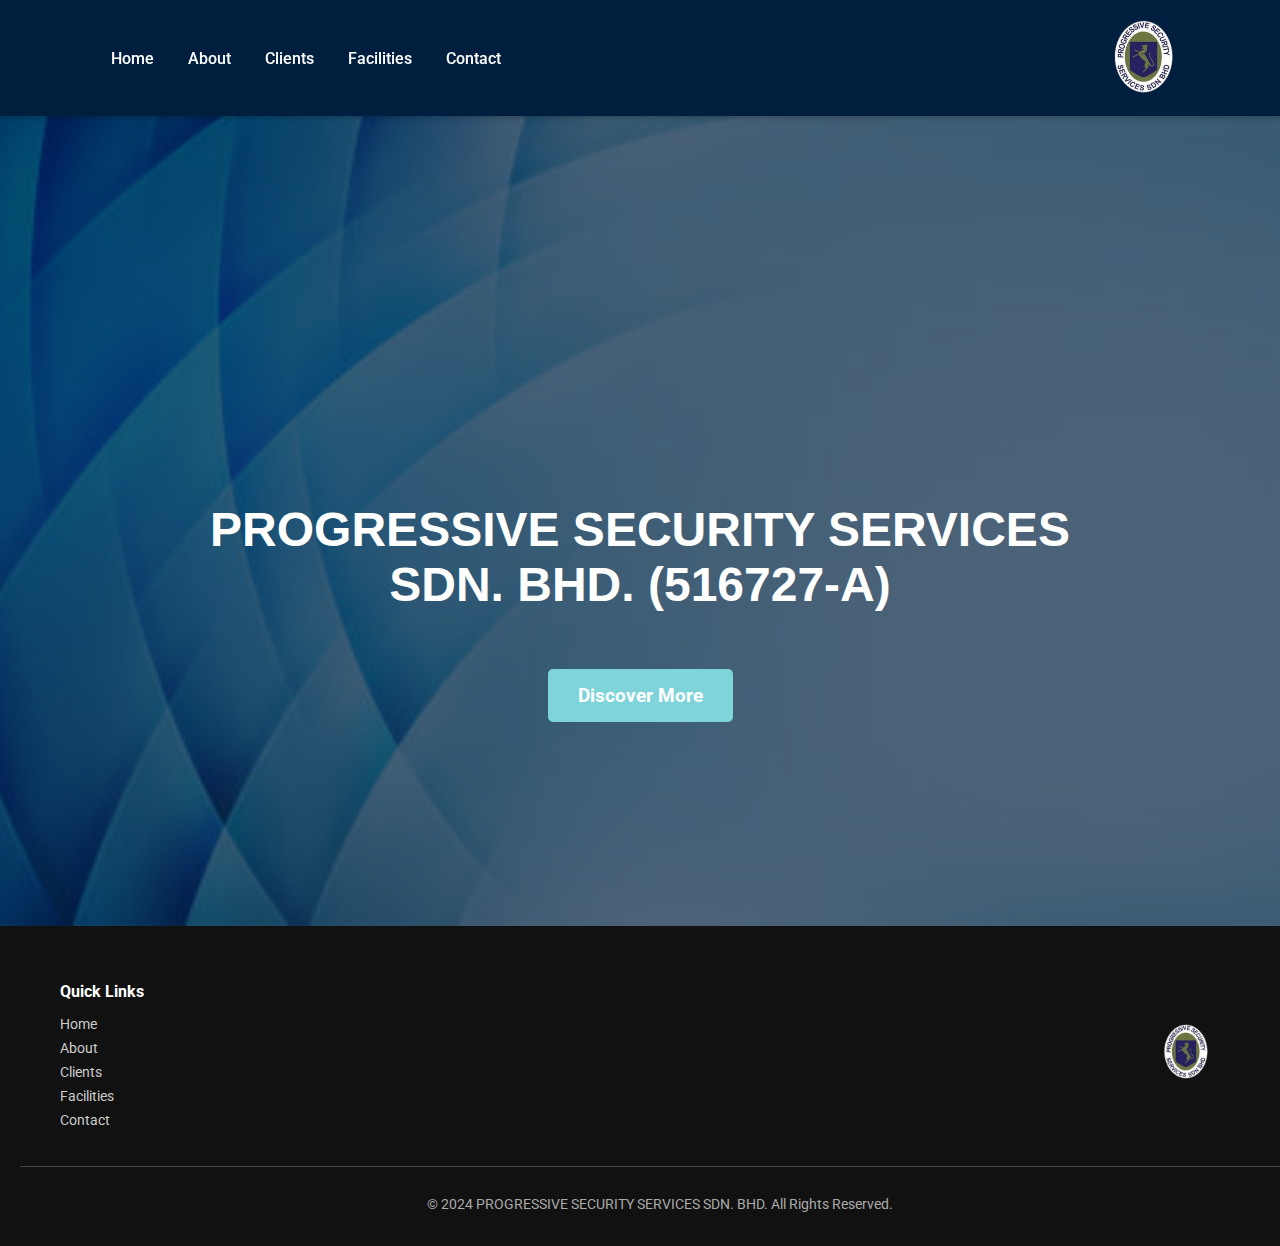
<file: index.html>
<!DOCTYPE html>
<html lang="en">
<head>
    <meta charset="UTF-8">
    <meta name="viewport" content="width=device-width, initial-scale=1.0">
    <title>Progressive Security Services Sdn. Bhd.</title>
    <link rel="stylesheet" href="progress.css">
    <link href="https://fonts.googleapis.com/css2?family=Montserrat:wght@400;700&family=Roboto:wght@400;500&display=swap" rel="stylesheet">
</head>
<body>

    <!-- Navigation Bar -->
    <nav class="navbar">
        <div class="nav-container">
            <div class="nav-links">
                <a href="index.html">Home</a>
                <a href="about.html">About</a>
                <a href="clients.html">Clients</a>
                <a href="facilities.html">Facilities</a>
                <a href="contact.html">Contact</a>
            </div>
            <div class="nav-logo">
                <img src="images/logo.png" alt="Progressive Security Logo">
            </div>
        </div>
    </nav>

    <section id="home" class="hero-section">
    <video autoplay muted loop playsinline class="bg-video">
    Your browser does not support the video tag.
    </video>

    <div class="overlay"></div>

    <div class="hero-content">
        <h1 class="slide-in-text">PROGRESSIVE SECURITY SERVICES SDN. BHD. (516727-A)</h1>
        <a href="about.html" class="cta-button">Discover More</a>
    </div>
</section>

    <!-- Footer -->
    <footer class="footer">
        <div class="footer-container">
            <div class="footer-left">
                <h3>Quick Links</h3>
                <a href="index.html">Home</a>
                <a href="about.html">About</a>
                <a href="clients.html">Clients</a>
                <a href="facilities.html">Facilities</a>
                <a href="contact.html">Contact</a>
            </div>
            <div class="footer-right"><img src="images/logo.png" alt="Footer Logo"></div>
        </div>
        <div class="footer-bottom"><p>© 2024 PROGRESSIVE SECURITY SERVICES SDN. BHD. All Rights Reserved.</p></div>
    </footer>

    <script src="script.js"></script>
</body>
</html>
</file>
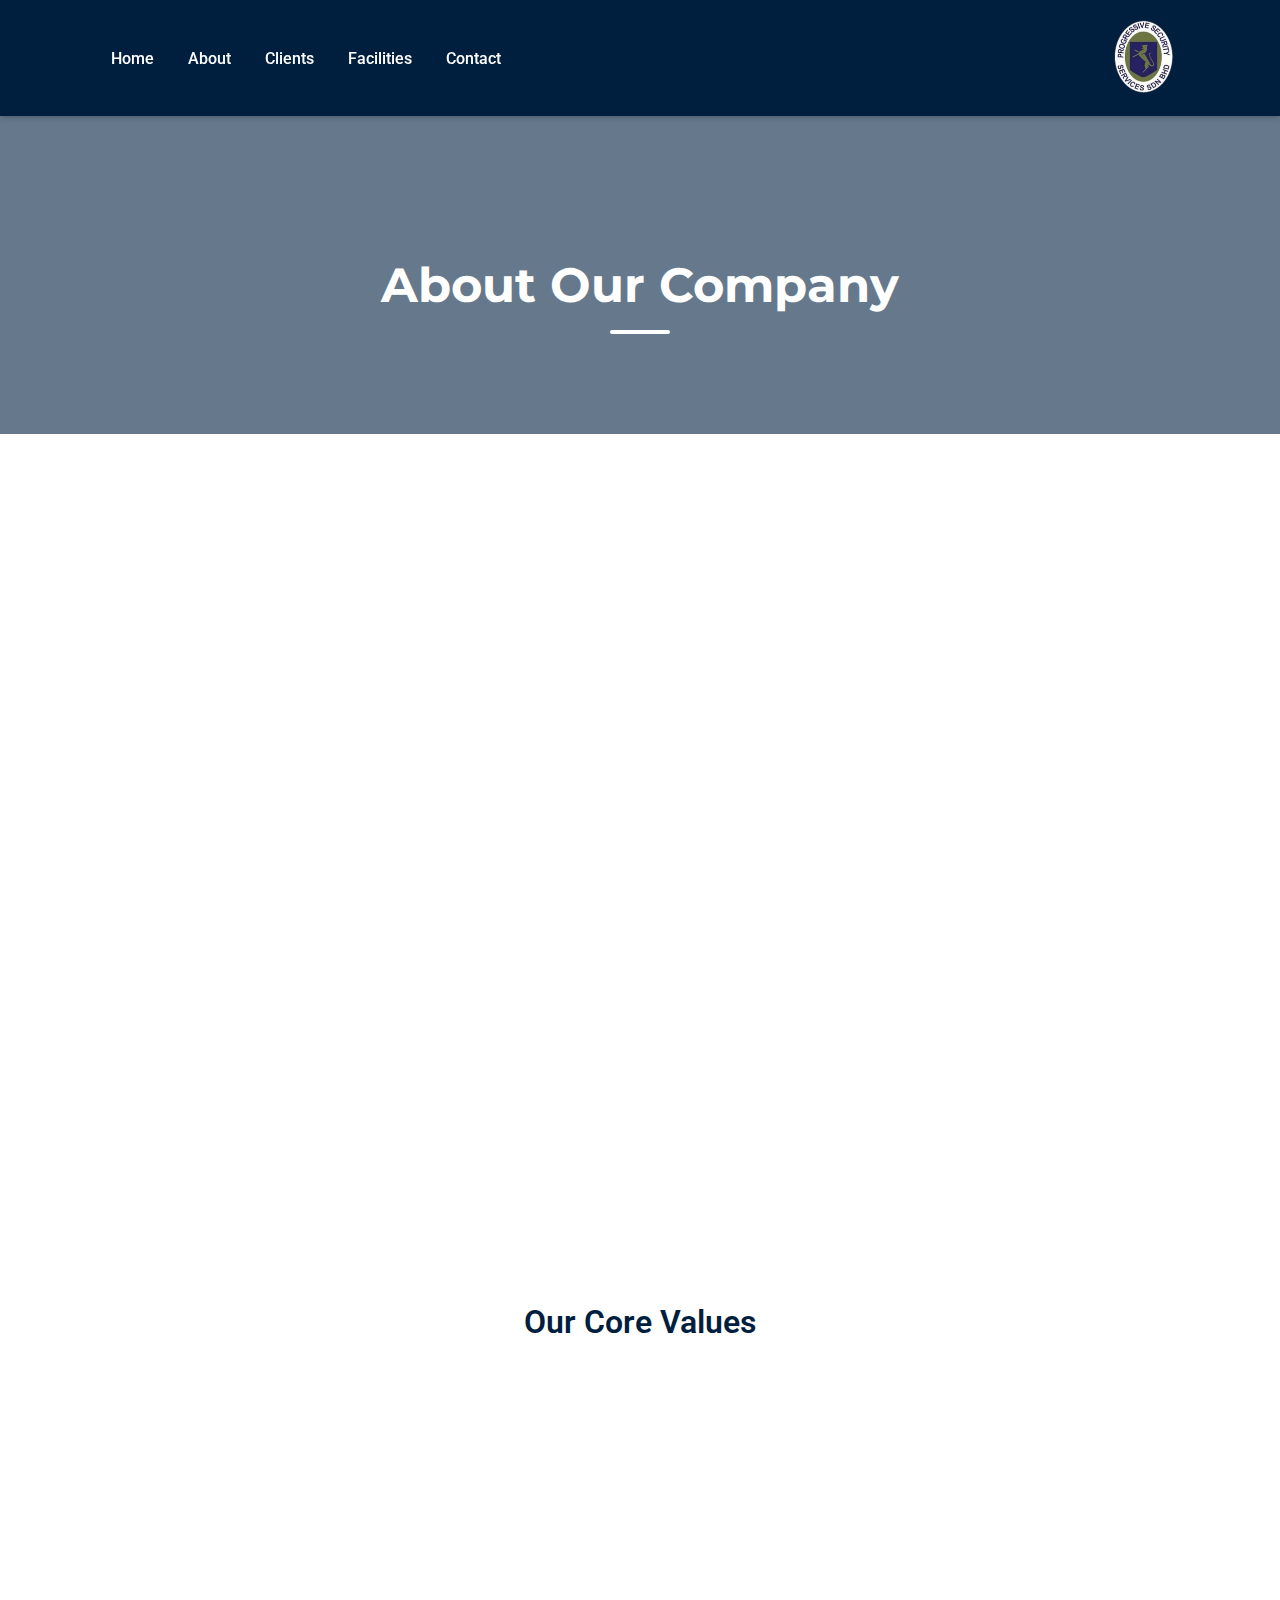
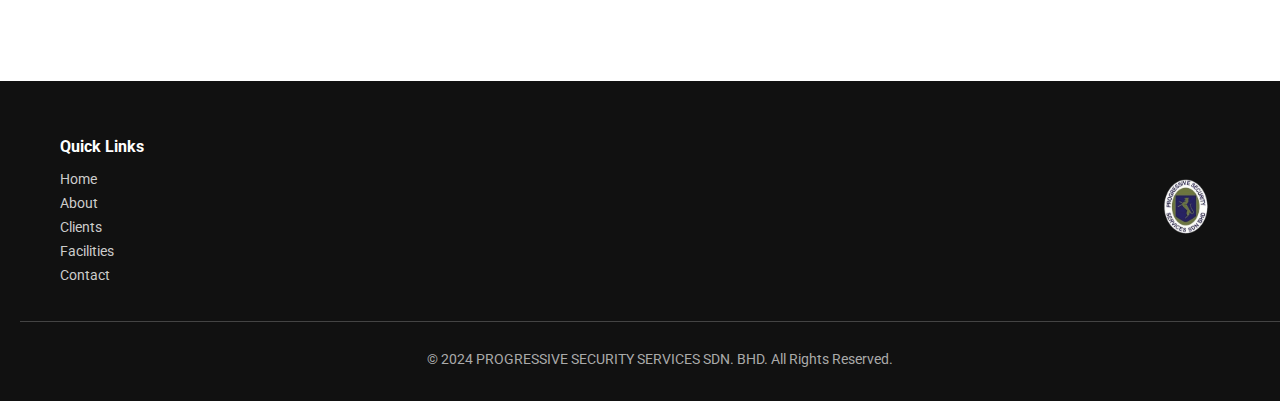
<file: about.html>
<!DOCTYPE html>
<html lang="en">
<head>
    <meta charset="UTF-8">
    <meta name="viewport" content="width=device-width, initial-scale=1.0">
    <title>About Us | Progressive Security</title>
     <link rel="stylesheet" href="progress.css">
    <link href="https://fonts.googleapis.com/css2?family=Montserrat:wght@400;700&family=Roboto:wght@400;500&display=swap" rel="stylesheet">
</head>
<body>

    <!-- Navigation Bar -->
    <nav class="navbar">
        <div class="nav-container">
            <div class="nav-links">
                <a href="index.html">Home</a>
                <a href="about.html">About</a>
                <a href="clients.html">Clients</a>
                <a href="facilities.html">Facilities</a>
                <a href="contact.html">Contact</a>
            </div>
            <div class="nav-logo">
                <img src="images/logo.png" alt="Progressive Security Logo">
            </div>
        </div>
    </nav>

<!-- ======================= About Section ======================= -->
<section id="about">

  <!-- This is the banner with the background image. -->
  <div id="about-header" class="page-header-bg">
    <div class="container">
      <!-- This is the ONLY title for the section -->
      <h2 class="page-title">About Our Company</h2>
    </div>
  </div>

  <div class="about-section container">

    <div class="about-main fade-in">
      <div class="about-logo">
        <img src="images/logo.png" alt="Company Logo">
      </div>
      <div class="about-text">
        <h2>Company Overview</h2>
        <p><strong>PROGRESSIVE SECURITY SERVICES SDN. BHD. (516727-A)</strong> is a private company specializing in security management and services for institutions and individuals. Incorporated in 1983, the company has grown to project a globalised image and professionalism, with a name change approved by the Home Ministry in May 2002.</p>
      </div>
    </div>

    <div class="about-commitment fade-in delay">
      <h2>Our Commitment</h2>
      <p>Our Management Staffs are fully trained in security in addition to their experience and expertise, which are essential to enhance the support mechanism in this service-oriented organization.</p>
      <p>Today, Progressive Security has become one of Malaysia’s leading security firms offering uncompromising security solutions to the ever-growing commercial establishment as well as government agencies. This Profile is designed primarily to illustrate our objectives in providing satisfactory security and investigative services to our clients, and reflects the high standard of professionalism and reliability which constitutes our motto for the benefit of our client.</p>
    </div>

    <h2 class="section-title">Our Core Values</h2>
    <div class="core-values">
      <div class="value-card fade-in">
        <h3>Our Mission</h3>
        <p>To provide the highest quality security services, ensuring peace of mind for our clients through professionalism, vigilance, and integrity.</p>
      </div>
      <div class="value-card fade-in delay">
        <h3>Our Objective</h3>
        <p>To be the leading security provider by investing in advanced technology, continuous training, and building long-term, trusted partnerships.</p>
      </div>
      <div class="value-card fade-in delay2">
        <h3>Corporate Services</h3>
        <p>We offer a comprehensive suite of security solutions including Manned Guarding, Mobile Patrols, CCTV Monitoring, and customized risk assessment.</p>
      </div>
    </div>

  </div>
</section>

    <!-- Footer -->
    <footer class="footer">
        <div class="footer-container">
            <div class="footer-left">
                <h3>Quick Links</h3>
                <a href="index.html">Home</a>
                <a href="about.html">About</a>
                <a href="clients.html">Clients</a>
                <a href="facilities.html">Facilities</a>
                <a href="contact.html">Contact</a>
            </div>
            <div class="footer-right"><img src="images/logo.png" alt="Footer Logo"></div>
        </div>
        <div class="footer-bottom"><p>© 2024 PROGRESSIVE SECURITY SERVICES SDN. BHD. All Rights Reserved.</p></div>
    </footer>

    <script src="script.js"></script>

    <script>
  const faders = document.querySelectorAll('.fade-in');

  const appearOptions = {
    threshold: 0.2,
    rootMargin: "0px 0px -50px 0px"
  };

  const appearOnScroll = new IntersectionObserver(function(entries, appearOnScroll) {
    entries.forEach(entry => {
      if (!entry.isIntersecting) return;
      entry.target.style.animationPlayState = 'running';
      appearOnScroll.unobserve(entry.target);
    });
  }, appearOptions);

  faders.forEach(fader => {
    fader.style.animationPlayState = 'paused';
    appearOnScroll.observe(fader);
  });
</script>

</body>
</html>
</file>
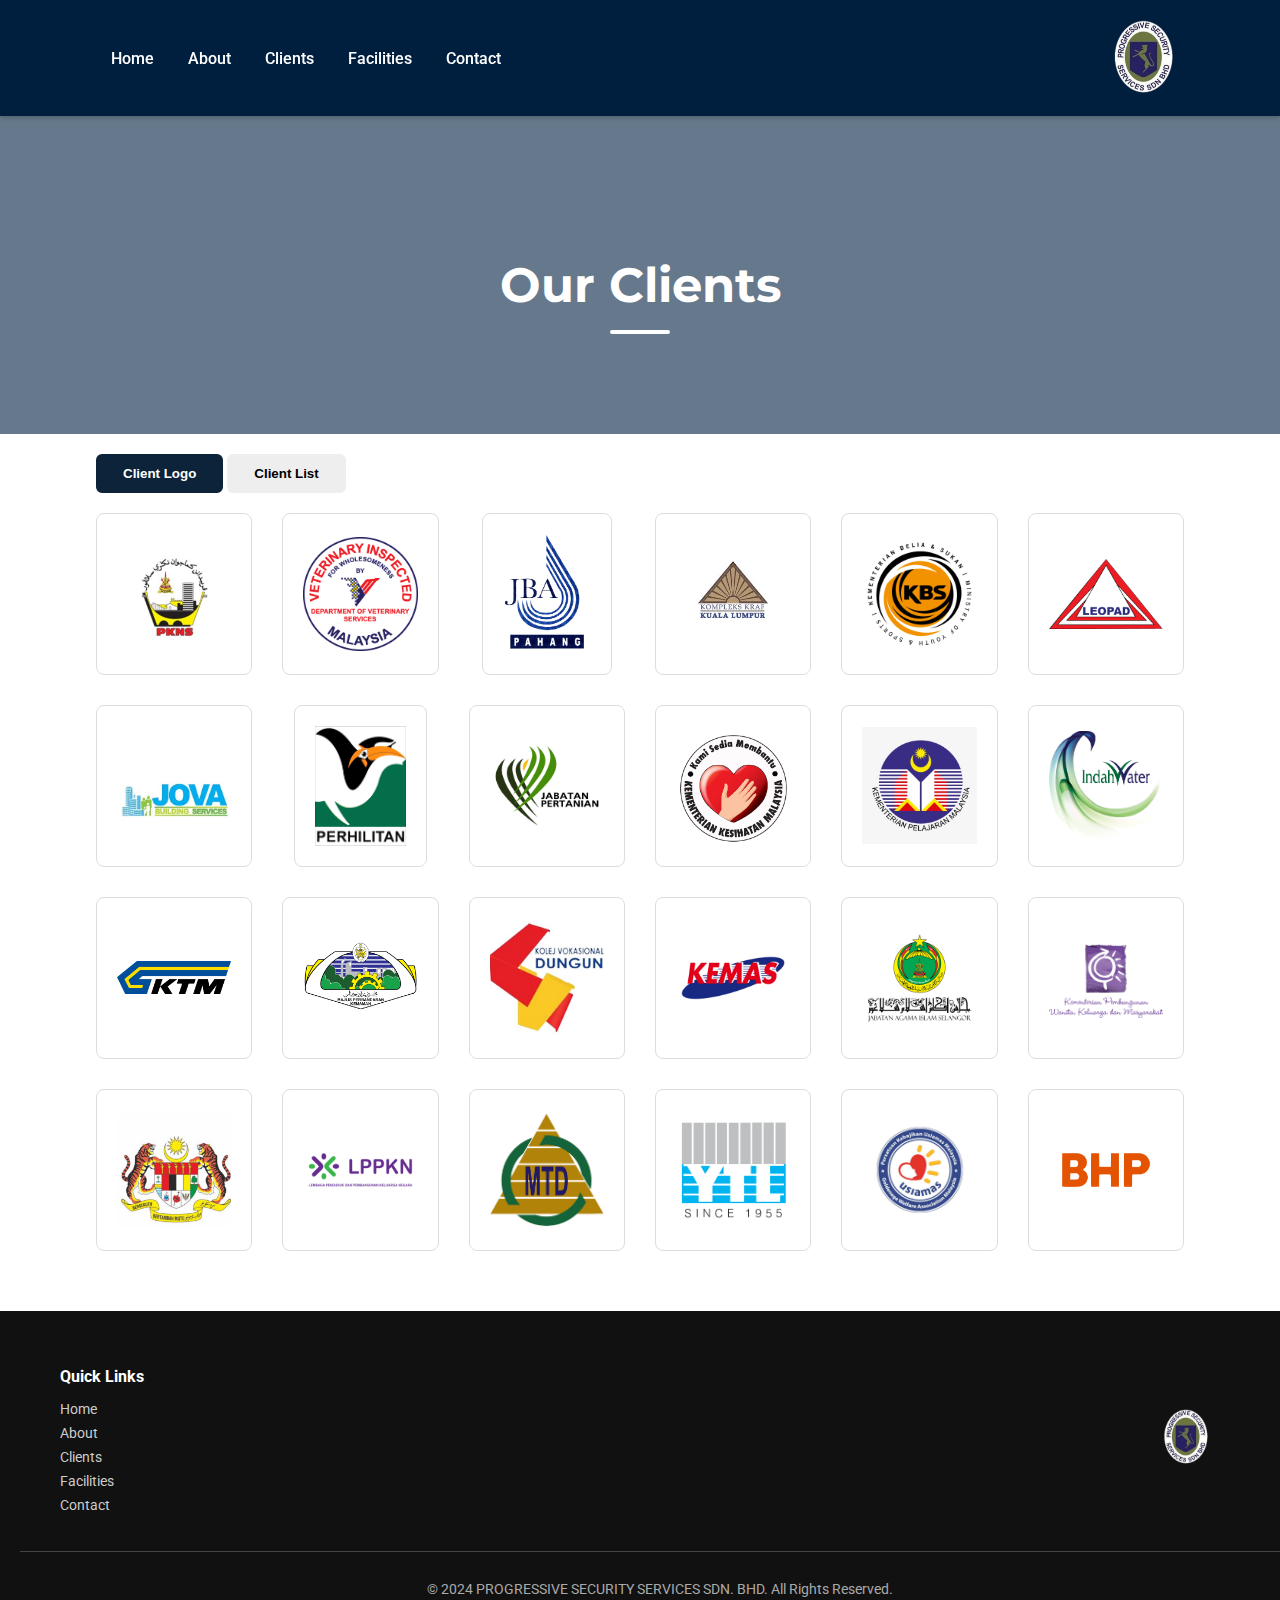
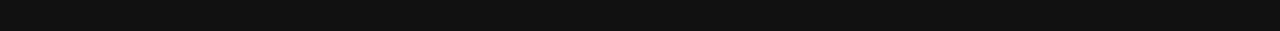
<file: clients.html>
<!DOCTYPE html>
<html lang="en">
<head>
  <meta charset="UTF-8">
  <meta name="viewport" content="width=device-width, initial-scale=1.0">
  <title>Our Clients | Progressive Security</title>
  <link rel="stylesheet" href="progress.css">
  <link href="https://fonts.googleapis.com/css2?family=Montserrat:wght@400;700&family=Roboto:wght@400;500&display=swap" rel="stylesheet">
</head>
<body>

  <!-- Navigation Bar -->
  <nav class="navbar">
    <div class="nav-container">
      <div class="nav-links">
        <a href="index.html">Home</a>
        <a href="about.html">About</a>
        <a href="clients.html">Clients</a>
        <a href="facilities.html">Facilities</a>
        <a href="contact.html">Contact</a>
      </div>
      <div class="nav-logo">
        <img src="images/logo.png" alt="Progressive Security Logo">
      </div>
    </div>
  </nav>

  <!-- Page Header -->
  <header id="client-header" class="page-header-bg">
    <div class="container">
      <h2 class="page-title">Our Clients</h2>
    </div>
  </header>

  <!-- Main Content -->
  <main id="client" class="container">

    <!-- Tab Buttons -->
    <div class="tab-buttons">
      <button class="tab-btn active" onclick="openTab(event, 'logos')">Client Logo</button>
      <button class="tab-btn" onclick="openTab(event, 'list')">Client List</button>
    </div>

    <!-- Tab Content: Logos -->
    <div id="logos" class="tab-content" style="display: block;">
    <div class="logo-grid">
    <div class="logo-box"><img src="images/pkns.jpg" alt="PKNS"></div>
    <div class="logo-box"><img src="images/vet.png" alt="Veterinary"></div>
    <div class="logo-box"><img src="images/jba.png" alt="JBA"></div>
    <div class="logo-box"><img src="images/kraf.jpeg" alt="Kraf"></div>
    <div class="logo-box"><img src="images/kbs.png" alt="KBS"></div>
    <div class="logo-box"><img src="images/leo.png" alt="LEOPAD"></div>
    <div class="logo-box"><img src="images/jova.png" alt="JOVA"></div>
    <div class="logo-box"><img src="images/perhilitan.jpg" alt="Perhilitan"></div>
    <div class="logo-box"><img src="images/pertanian.png" alt="Pertanian"></div>
    <div class="logo-box"><img src="images/kkm.png" alt="KKM"></div>
    <div class="logo-box"><img src="images/kpm.png" alt="KPM"></div>
    <div class="logo-box"><img src="images/water.png" alt="Indah Wanita"></div>
    <div class="logo-box"><img src="images/ktm.png" alt="KTM"></div>
    <div class="logo-box"><img src="images/kemaman.png" alt="Kemaman"></div>
    <div class="logo-box"><img src="images/kv.jpg" alt="KV"></div>
    <div class="logo-box"><img src="images/kemas.png" alt="Kemas"></div>
    <div class="logo-box"><img src="images/jais.png" alt="JAIS"></div>
    <div class="logo-box"><img src="images/wanita.png" alt="Wanita"></div>
    <div class="logo-box"><img src="images/kdn.jpeg" alt="KDN"></div>
    <div class="logo-box"><img src="images/lppkn.png" alt="LPPKN"></div>
    <div class="logo-box"><img src="images/mtd.png" alt="MTD"></div>
    <div class="logo-box"><img src="images/ytl.png" alt="YTL"></div>
    <div class="logo-box"><img src="images/USIAMAS.jpg" alt="USIAMAS"></div>
    <div class="logo-box"><img src="images/bhp.png" alt="BHP"></div>
  </div>
  </div>

    <!-- Tab Content: Client List -->
    <div id="list" class="tab-content" style="display: none;">
      <div class="client-list">

        <!-- Sample Section Format -->
        <h3>KUALA LUMPUR</h3>
        <ul>
          <li>KERETAPI TANAH MELAYU</li>
          <li>JAB. BELIA DAN SUKAN WIL. PERS. KUALA LUMPUR</li>
          <li>KEMENTERIAN KESIHATAN MALAYSIA (HOSPITAL AMPANG)</li>
          <li>ANGKATAN KOPERASI KEBANGSAAN MALAYSIA BERHAD</li>
          <li>MAJLIS AGAMA ISLAM WILAYAH PERSEKUTUAN ( MAIWP )</li>
          <li>WISMA KRAFTANGAN JLN TUN PERAK</li>
          <li>KOMPLES KRAF KUALA LUMPUR</li>
          <li>JKR WILAYAH PERSEKUTUAN K. LUMPUR</li>  
          <li>PERBADANAN KEMAJUAN FILEM MALAYSIA</li>
          <li>JAB. PERTANIAN JLN GALLEAGHER K.L</li>
        </ul>

        <h3>SELANGOR</h3>
                <ul>
                    <li>KOMPLEKS PENYAYANG BAKTI SG. BULUH</li>
                    <li>BAHAGIAN TEKNOLOGI PENDIDIKAN NEGERI SELANGOR</li>
                    <li>JABATAN AGAMA ISLAM SELANGOR</li>
                    <li>JABATAN BELIA DAN SUKAN NEGERI</li>
                    <li>JAB. PERLINDUNGAN HIDUPAN LIAR DAN TAMAN NEGARA</li>
                    <li>INSTITUT PENILAIAN NEGARA (INSPEN)</li>
                    <li>JAB. PEMBANGUNAN WANITA NEGERI SELANGOR</li>
                    <li>JABATAN PERKHIDMATAN VETERINAR, SELANGOR</li>
                    <li>JAB. PEN. POLITEKNIK SULTAN SALAHUDDIN ABDUL AZIZ SHAH</li>
                </ul>
                 <h3>MELAKA</h3>
                <ul>
                    <li>MAHKAMAH PERSEKUTUAN MALAYSIA NEGERI MELAKA</li>
                    <li>KEM. PELAJARAN MALAYSIA - JAB. PEN. MELAKA</li>
                </ul>
                <h3>PAHANG</h3>
                <ul>
                    <li>KEM. PELAJARAN MALAYSIA - JAB. PEN. NEGERI PAHANG</li>
                    <li>GIATMARA CAMERON HIGHLAND, PAHANG</li>
                    <li>GIATMARA JERANTUT, PAHANG</li>
                </ul>
                <h3>TERENGGANU </h3>
                <ul>
                    <li>JABATAN LAUT SEMENANJUNG</li>
                    <li>JABATAN KASTAM DIRAJA MALAYSIA</li>
                    <li>KOLEJ VAKOSIONAL DUNGUN,TERENGGANU</li>
                    <li>JABATAN HAL EHWAL AGAMA TERENGGANU</li>
                    <li>SYARIKAT AIR TERENGGANU</li>
                    <li>MAJLIS BANDARAYA KUALA TERENGGANU</li>
                    <li>LEMBAGA PERMASARAN PERTANIAN PERSEKUTUAN (FAMA)</li>
                </ul>
                 <h3>PERAK</h3>
                <ul>
                    <li>KEM. PELAJARAN MALAYSIA - JAB. PEN. NEGERI PERAK (ZON LARUT MATANG SELAMA 10)</li>
                    <li>PUSAT KEPIMPINAN PELAJAR MARA LENGGONG, PERAK</li>
                </ul>
                <h3>PULAU PINANG</h3>
                    <li>KEM. PELAJARAN MALAYSIA - JAB. PEN. NEGERI PULAU PINANG (ZON SEBERANG PERAI UTARA 10 )</li>
                    <li>SEKOLAH MENENGAH KEBANGSAAN PENDIDIKAN KHAS (SMPK ) SEBERANG PERAI UTARA</li>
                </ul>
                <h3>KEDAH</h3>
                <ul>
                    <li>KEM. PELAJARAN MALAYSIA (JAB. PEL. KEDAH - BALING/SIK E)</li>
                    <li>KEM. PELAJARAN MALAYSIA (JAB. PEL. KEDAH - KOTA K.MUDA/YAN A)</li>
                    <li>KEM. PELAJARAN MALAYSIA (JAB. PEL. KEDAH – ZON MUDA YAN 3)</li>
                </ul>
                <h3>SABAH & SARAWAK</h3>
                <ul>
                    <li>KEM. PELAJARAN MALAYSIA - JAB.PEN. NEGERI SABAH</li>
                    <li>KEM. PELAJARAN MALAYSIA - JAB. PEN. NEGERI SARAWAK (ZON A)</li>
                    <li>KEM. PELAJARAN MALAYSIA - JAB. PEN. NEGERI SARAWAK (ZON SIBU 9)</li>
                    <li>KEM. PELAJARAN MALAYSIA - JAB. PEN. NEGERI SARAWAK (ZON MIRI A)</li>
                </ul>
      </div>
    </div>
  </main>

  <!-- Footer -->
    <footer class="footer">
        <div class="footer-container">
            <div class="footer-left">
                <h3>Quick Links</h3>
                <a href="index.html">Home</a>
                <a href="about.html">About</a>
                <a href="clients.html">Clients</a>
                <a href="facilities.html">Facilities</a>
                <a href="contact.html">Contact</a>
            </div>
            <div class="footer-right"><img src="images/logo.png" alt="Footer Logo"></div>
        </div>
        <div class="footer-bottom"><p>© 2024 PROGRESSIVE SECURITY SERVICES SDN. BHD. All Rights Reserved.</p></div>
    </footer>

  <!-- Scripts -->
  <script src="script.js"></script>
  <script>
    function openTab(evt, tabId) {
      const tabs = document.querySelectorAll(".tab-content");
      tabs.forEach(tab => tab.style.display = "none");

      const tabButtons = document.querySelectorAll(".tab-btn");
      tabButtons.forEach(btn => btn.classList.remove("active"));

      document.getElementById(tabId).style.display = "block";
      evt.currentTarget.classList.add("active");
    }
  </script>
</body>

</html>
</file>
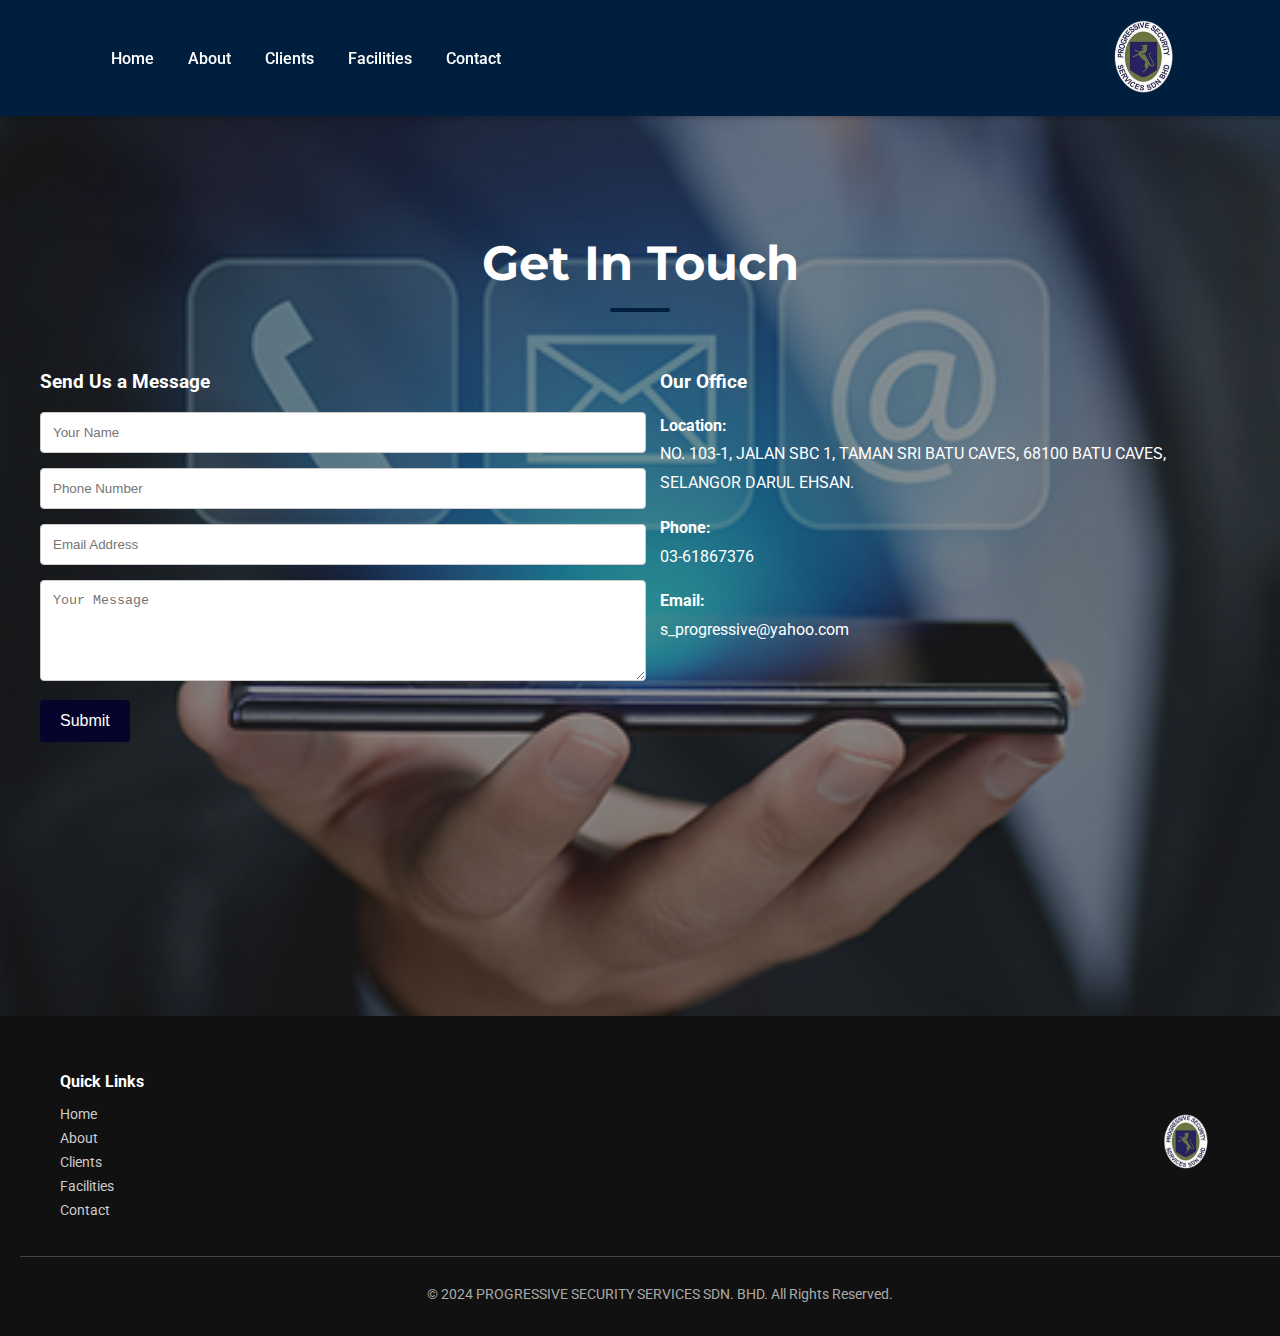
<file: contact.html>
<!DOCTYPE html>
<html lang="en">
<head>
    <meta charset="UTF-8">
    <meta name="viewport" content="width=device-width, initial-scale=1.0">
    <title>Contact Us | Progressive Security</title>
     <link rel="stylesheet" href="progress.css">
    <link href="https://fonts.googleapis.com/css2?family=Montserrat:wght@400;700&family=Roboto:wght@400;500&display=swap" rel="stylesheet">
</head>
<body>

    <!-- Navigation Bar -->
    <nav class="navbar">
        <div class="nav-container">
            <div class="nav-links">
                <a href="index.html">Home</a>
                <a href="about.html">About</a>
                <a href="clients.html">Clients</a>
                <a href="facilities.html">Facilities</a>
                <a href="contact.html">Contact</a>
            </div>
            <div class="nav-logo">
                <img src="images/logo.png" alt="Progressive Security Logo">
            </div>
        </div>
    </nav>

    <!-- Main Content -->
<section id="contact" class="contact-section">
  <div class="contact-overlay">
    <div class="contact container">
      <h1 class="page-title">Get In Touch</h1> 
      <div class="contact-grid">
        <div class="contact-form">
          <h3>Send Us a Message</h3>
          <form action="#">
            <input type="text" name="name" placeholder="Your Name" required>
            <input type="text" name="phone" placeholder="Phone Number" required>
            <input type="email" name="email" placeholder="Email Address" required>
            <textarea name="message" placeholder="Your Message" rows="5" required></textarea>
            <button type="submit" class="btn-submit">Submit</button>
          </form>
        </div>
        <div class="contact-details">
          <h3>Our Office</h3>
          <p><strong>Location:</strong><br>NO. 103-1, JALAN SBC 1, TAMAN SRI BATU CAVES, 68100 BATU CAVES, SELANGOR DARUL EHSAN.</p>
          <p><strong>Phone:</strong><br>03-61867376</p>
          <p><strong>Email:</strong><br>s_progressive@yahoo.com</p>
          <div class="map">
            <iframe src="https://www.google.com/maps/embed?pb=!1m18!1m12!1m3!1d3983.473138815591!2d101.6811823!3d3.2323059!2m3!1f0!2f0!3f0!3m2!1i1024!2i768!4f13.1!3m3!1m2!1s0x31cc47820a9f3333%3A0x735f5f7e341584d4!2sJalan%20SBC%201%2C%20Taman%20Sri%20Batu%20Caves%2C%2068100%20Batu%20Caves%2C%20Selangor%2C%20Malaysia!5e0!3m2!1sen!2smy!4v1678886435630!5m2!1sen!2smy" width="100%" height="250" style="border:0;" allowfullscreen="" loading="lazy"></iframe>
          </div>
        </div>
      </div>
    </div>
  </div>
</section>

        <!-- Footer -->
    <!-- All your page content above -->
    </div>

    <footer class="footer">
    <div class="footer-container">
        <div class="footer-left">
        <h3>Quick Links</h3>
        <a href="index.html">Home</a>
        <a href="about.html">About</a>
        <a href="clients.html">Clients</a>
        <a href="facilities.html">Facilities</a>
        <a href="contact.html">Contact</a>
        </div>
        <div class="footer-right">
        <img src="images/logo.png" alt="Footer Logo">
        </div>
    </div>
    <div class="footer-bottom">
        <p>© 2024 PROGRESSIVE SECURITY SERVICES SDN. BHD. All Rights Reserved.</p>
    </div>
    </footer>

    <script src="script.js"></script>
</body>
</html>
</file>
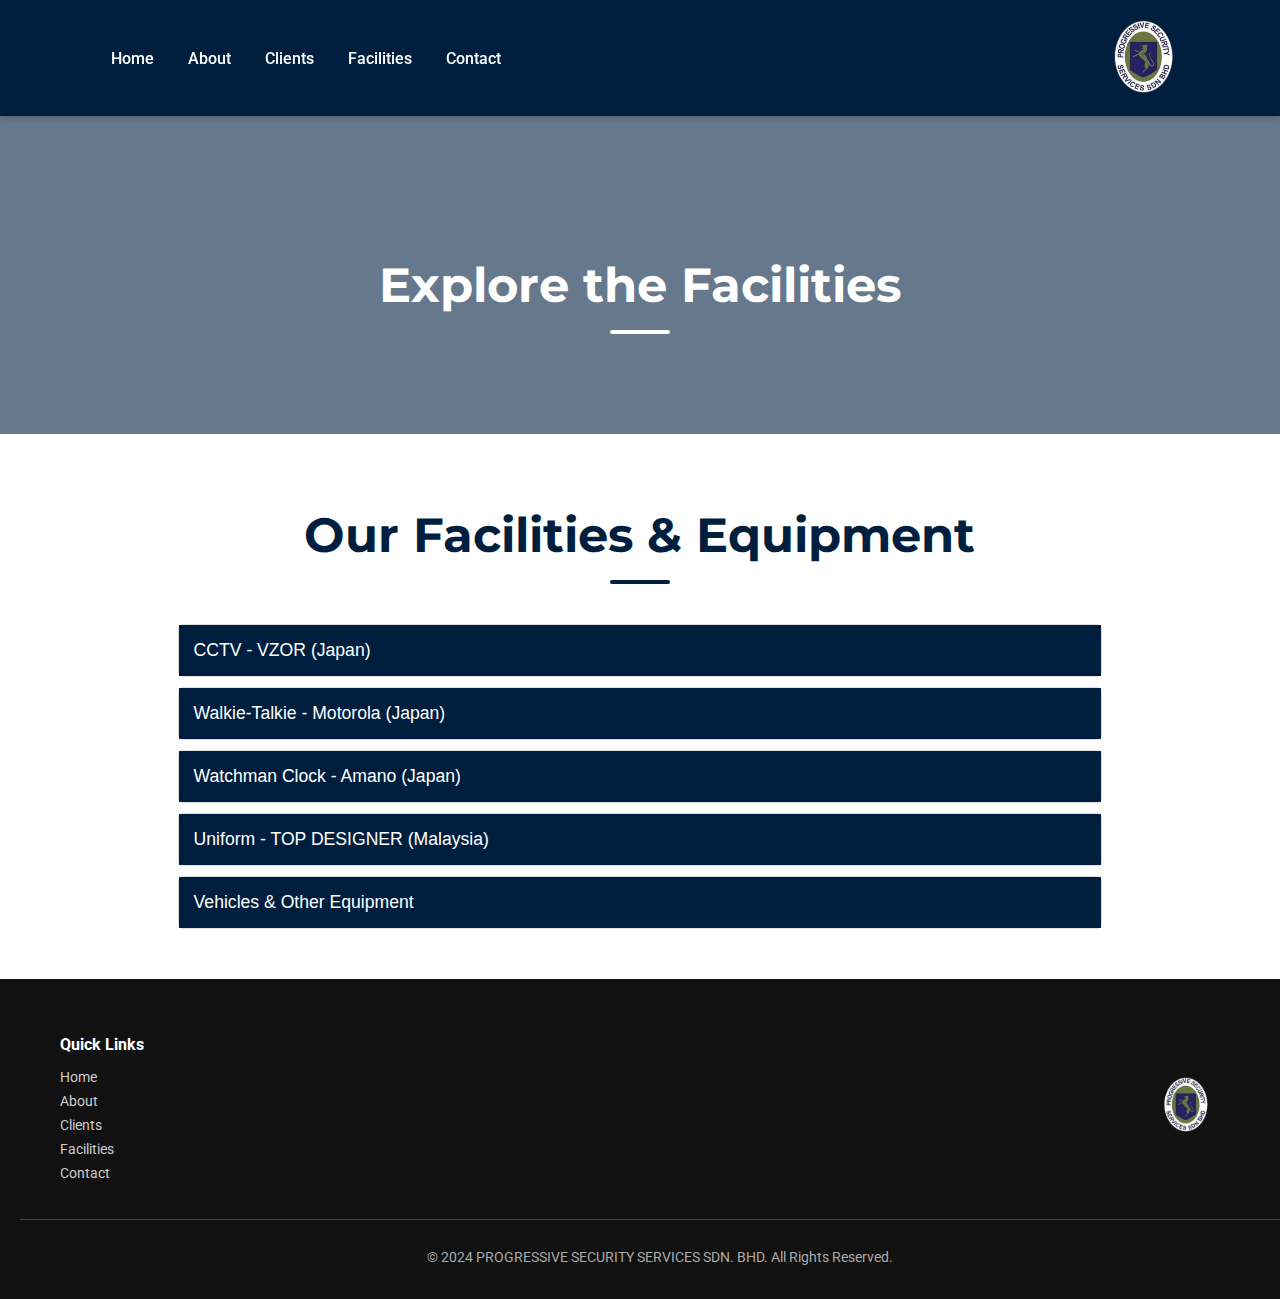
<file: facilities.html>
<!DOCTYPE html>
<html lang="en">
<head>
    <meta charset="UTF-8">
    <meta name="viewport" content="width=device-width, initial-scale=1.0">
    <title>Facilities | Progressive Security</title>
     <link rel="stylesheet" href="progress.css">
    <link href="https://fonts.googleapis.com/css2?family=Montserrat:wght@400;700&family=Roboto:wght@400;500&display=swap" rel="stylesheet">
</head>
<body>

        <!-- Navigation Bar -->
    <nav class="navbar">
        <div class="nav-container">
            <div class="nav-links">
                <a href="index.html">Home</a>
                <a href="about.html">About</a>
                <a href="clients.html">Clients</a>
                <a href="facilities.html">Facilities</a>
                <a href="contact.html">Contact</a>
            </div>
            <div class="nav-logo">
                <img src="images/logo.png" alt="Progressive Security Logo">
            </div>
        </div>
    </nav>


                <!-- Main Content -->
                <section id="facilities">

            <!-- This is the banner with the background image. -->
            <div id="facilities" class="page-header-bg">
                <div class="container">
                <!-- This is the ONLY title for the section -->
                <h2 class="page-title">Explore the Facilities</h2>
                </div>
            </div>

            <!-- This div holds the actual text content of the section -->
            <div class="facilities container">

                <section id="facilities" class="container">

            <h1 class="page-title">Our Facilities & Equipment</h1>
            <div class="accordion">
            <div class="accordion-item">
                <button class="accordion-button">CCTV - VZOR (Japan)</button>
                <div class="accordion-content">
                <img src="images/vzor.jpg" alt="VZOR CCTV" class="accordion-image">
                <p>VZOR CCTV integrates Russian creativity and Japanese accuracy. Its special sensor coating enhances clarity, reduces distortion, and provides a wider dynamic range. The firmware ensures superior color images and high-quality detail.</p>
                </div>
            </div>

            <div class="accordion-item">
                <button class="accordion-button">Walkie-Talkie - Motorola (Japan)</button>
                <div class="accordion-content">
                <img src="images/walkie-talkie.png" alt="Motorola Walkie-Talkie" class="accordion-image">
                <p>The practical GP328 two-way radio features Motorola's special voice processing technology, enabling crisper, clearer, and stronger audio quality, allowing users to communicate effectively even in noisy environments.</p>
                </div>
            </div>

            <div class="accordion-item">
                <button class="accordion-button">Watchman Clock - Amano (Japan)</button>
                <div class="accordion-content">
                <img src="images/watchman.jpg" alt="Amano Watchman Clock" class="accordion-image">
                <p>Features master key access, tamper-proof tape documentation, a battery indicator, and support for 99 station keys. It is lightweight, durable, and requires no regular winding.</p>
                </div>
            </div>

            <div class="accordion-item">
            <button class="accordion-button">Uniform - TOP DESIGNER (Malaysia)</button>
            <div class="accordion-content">
                <img src="images/uniform.jpg" alt="Security Uniform" class="accordion-image">
                <p>Our guards are equipped with a complete uniform set:</p>
                <ul class="custom-bullet">
                <li>Company Badge</li>
                <li>Security Cap</li>
                <li>Whistle</li>
                <li>Security Belt</li>
                <li>Black Shoes</li>
                <li>Cotar</li>
                <li>Reflective VEST for high visibility</li>
                </ul>
            </div>
            </div>

            <div class="accordion-item">
                <button class="accordion-button">Vehicles & Other Equipment</button>
                <div class="accordion-content">
                <img src="images/car.jpg" alt="Patrol Vehicles and Equipment" class="accordion-image">
                <p>We utilize reliable Perodua cars and Modenas motorcycles for patrol and response. Standard equipment also includes reflective vests, raincoats, high-power torch lights, safety cones, and official reporting materials.</p>
                </div>
            </div>
            </div>

    <!-- Footer -->
    <!-- All your page content above -->
    </div>

    <footer class="footer">
    <div class="footer-container">
        <div class="footer-left">
        <h3>Quick Links</h3>
        <a href="index.html">Home</a>
        <a href="about.html">About</a>
        <a href="clients.html">Clients</a>
        <a href="facilities.html">Facilities</a>
        <a href="contact.html">Contact</a>
        </div>
        <div class="footer-right">
        <img src="images/logo.png" alt="Footer Logo">
        </div>
    </div>
    <div class="footer-bottom">
        <p>© 2024 PROGRESSIVE SECURITY SERVICES SDN. BHD. All Rights Reserved.</p>
    </div>
    </footer>

    <script src="script.js"></script>
</body>
</html>
</file>
<file: progress.css>
/* =========================================
   PAGE HEADER WITH BACKGROUND IMAGE
   ========================================= */

/* The main container for the header */
.page-header-bg {
    /* Replace with a default background image */
    background: url('https://images.unsplash.com/photo-1553095066-5014bc7b7f2d?q=80&w=2071&auto=format&fit=crop') no-repeat center center/cover;
    padding: 80px 0; /* Creates space for the title to breathe */
    position: relative; /* Needed for the overlay to work */
    text-align: center;
    color: white; /* Makes all text inside white by default */
}

/* The dark overlay to ensure text is readable */
.page-header-bg::before {
    content: '';
    position: absolute;
    top: 0;
    left: 0;
    width: 100%;
    height: 100%;
    /* Same dark blue overlay as your hero section for consistency */
    background-color: rgba(0, 31, 63, 0.6); 
    z-index: 1; /* Sits between the background image and the text */
}

/* We need to make sure the content sits on top of the overlay */
.page-header-bg .container {
    position: relative;
    z-index: 2;
}

/* Style the page title specifically for these headers */
.page-header-bg .page-title {
    color: #ffffff; /* White text color */
    margin-bottom: 0; /* The padding on .page-header-bg handles the spacing */
}

/* Make the title's underline white as well */
.page-header-bg .page-title::after {
    background-color: #ffffff;
}

/* General Body Styles */
body {
    font-family: 'Roboto', sans-serif;
    margin: 0;
    padding: 0;
    box-sizing: border-box;
    background-color: #ffffff;
    color: #333;
}


.container {
    width: 85%;
    margin: auto;
    overflow: hidden;
    padding: 20px 0;
}

.page-section {
    padding: 60px 0;
}

.page-title {
    text-align: center;
    font-size: 2.8rem;
    margin-bottom: 50px;
    color: #001f3f; /* Dark Blue */
    font-family: 'Montserrat', sans-serif;
}

/* Navigation Bar */
.navbar {
    background: #001f3f; /* Dark Blue */
    color: white;
    padding: 1rem 0;
    position: sticky;
    top: 0;
    width: 100%;
    z-index: 1000;
    box-shadow: 0 2px 5px rgba(0,0,0,0.2);
}

.nav-container {
    display: flex;
    justify-content: space-between;
    align-items: center;
    width: 85%;
    margin: auto;
}

.nav-links a {
    color: white;
    text-decoration: none;
    margin: 0 15px;
    font-size: 1rem;
    font-weight: 500;
    transition: color 0.3s;
}

.nav-links a:hover {
    color: #5a9961; /* Green */
}

.nav-logo img {
    height: 80px;
}

/* Hero Section -- MODIFIED */
.hero-section {
    /* We set the background image here. Replace the URL with your own image path. */
    background: url("images/bg.jpg") no-repeat center center/cover;
    
    position: relative;
    height: 90vh;
    display: flex;
    flex-direction: column;
    align-items: center;
    justify-content: center;
    text-align: center;
    color: white;
    overflow: hidden;
}

/* 
  NOTE: The .bg-video class is no longer needed.
  Make sure to remove the <video> element from your HTML inside the hero section.
*/

.overlay {
    position: absolute;
    top: 0;
    left: 0;
    height: 100%;
    width: 100%;
    background: rgba(0, 31, 63, 0.7); /* This dark overlay ensures text is readable over the image */
    z-index: 2;
}

.hero-content {
    position: relative;
    z-index: 3; /* This ensures your text and button appear on top of the overlay */
}

.hero-content h1 {
    font-family: 'Century Gothic', sans-serif;
    font-size: 3rem;
    max-width: 900px;
}

.cta-button {
    background-color: #7fd4da; /* Green */
    color: white;
    padding: 15px 30px;
    text-decoration: none;
    font-size: 1.2rem;
    font-weight: bold;
    border-radius: 5px;
    margin-top: 25px;
    display: inline-block;
    transition: background-color 0.3s, transform 0.3s;
}

.cta-button:hover {
    background-color: #6db175;
    transform: translateY(-3px);
}

/* Slide-in Animation */
@keyframes slideInFromLeft {
    0% {
        transform: translateX(-100%);
        opacity: 0;
    }
    100% {
        transform: translateX(0);
        opacity: 1;
    }
}
.slide-in-text {
    animation: slideInFromLeft 1.5s ease-out forwards;
}

/* About Section */
.about-section {
  padding: 80px 20px;
  background: #ffffff;
}

.page-title {
  font-family: 'Montserrat', sans-serif;
  font-size: 3rem;
  font-weight: 700;
  text-align: center;
  margin-bottom: 50px;
  position: relative;
  color: #001f3f;
}

.page-title::after {
  content: "";
  display: block;
  width: 60px;
  height: 4px;
  background-color: #001f3f;
  margin: 16px auto 0;
  border-radius: 2px;
}

.about-main,
.about-commitment {
  max-width: 900px;
  margin: 0 auto 60px;
  text-align: center;
}

.about-logo img {
  max-width: 150px;
  margin-bottom: 20px;
}

.about-text h2,
.about-commitment h2 {
  font-size: 1.8rem;
  color: #001f3f;
  margin-bottom: 20px;
}

.about-text p,
.about-commitment p {
  font-size: 1.1rem;
  line-height: 1.8;
  margin-bottom: 20px;
}

.section-title {
  font-size: 2rem;
  color: #001f3f;
  font-weight: 600;
  margin: 60px 0 30px;
  text-align: center;
}

.core-values {
  display: grid;
  grid-template-columns: repeat(auto-fit, minmax(280px, 1fr));
  gap: 30px;
  text-align: center;
}

.value-card {
  background: rgb(236, 242, 255);
  padding: 30px;
  border-radius: 10px;
  box-shadow: 0 6px 15px rgba(0,0,0,0.05);
  transition: transform 0.3s ease, box-shadow 0.3s ease;
}

.value-card:hover {
  transform: translateY(-5px);
  box-shadow: 0 10px 25px rgba(0,0,0,0.1);
}

/* Fade In Animation */
.fade-in {
  opacity: 0;
  transform: translateY(30px);
  animation: fadeInUp 1s ease forwards;
}
.fade-in.delay { animation-delay: 0.4s; }
.fade-in.delay2 { animation-delay: 0.8s; }

@keyframes fadeInUp {
  to {
    opacity: 1;
    transform: translateY(0);
  }
}

.page-title {
    font-family: 'Montserrat', sans-serif;
    font-size: 3rem;
    font-weight: 700;
    text-align: center;
    margin-bottom: 40px;
    position: relative;
    color: #001f3f;
}

.page-title::after {
    content: "";
    display: block;
    width: 60px;
    height: 4px;
    background-color: #001f3f;
    margin: 16px auto 0;
    border-radius: 2px;
}

.page-section {
    position: relative;
    background: url('images/logo.png') center center no-repeat;
    background-size: 500px; /* Adjust size as needed */
    background-repeat: no-repeat;
    background-position: center;
    background-blend-mode: multiply;
    z-index: 1;
}

.page-section::before {
    content: "";
    position: absolute;
    top: 0;
    left: 0;
    width: 100%;
    height: 100%;
    background: rgba(255, 255, 255, 0.9); /* light overlay for readability */
    z-index: 2;
}


/* Clients Section */
.tab-btn {
  padding: 10px 25px;
  background: #eee;
  border: 2px solid transparent;
  cursor: pointer;
  font-weight: 600;
  border-radius: 6px;
  transition: all 0.3s ease;
}

.tab-btn:hover {
  background-color: #d8e0ea;
}

.tab-btn.active {
  background-color: #0d233a;
  color: white;
  border-color: #0d233a;
}

.tab-content {
  display: none;
  animation: fadeEffect 0.4s;
  margin-top: 20px;
}

@keyframes fadeEffect {
  from { opacity: 0; }
  to { opacity: 1; }
}

/* === Logo Grid === */
.logo-grid {
  display: grid;
  grid-template-columns: repeat(auto-fit, minmax(150px, 1fr));
  gap: 30px;
  justify-items: center;
  padding-bottom: 40px;
}

.logo-box {
  background: #fff;
  border: 1px solid #ddd;
  border-radius: 8px;
  padding: 20px;
  height: 120px;
  display: flex;
  align-items: center;
  justify-content: center;
  transition: transform 0.3s, box-shadow 0.3s;
  animation: popIn 0.4s ease-in-out;
}

.logo-box:hover {
  transform: translateY(-5px);
  box-shadow: 0 4px 12px rgba(0, 0, 0, 0.1);
}

.logo-box img {
  max-width: 100%;
  max-height: 100%;
  object-fit: contain;
}

@keyframes popIn {
  0% { opacity: 0; transform: scale(0.9); }
  100% { opacity: 1; transform: scale(1); }
}

/* === Client List === */
.client-list {
  max-width: 1000px;
  margin: 0 auto 50px;
  padding: 0 20px;
}

.client-list h3 {
  color: #001f3f;
  border-bottom: 2px solid #3f8147;
  padding-bottom: 10px;
  margin-top: 40px;
  font-size: 20px;
  letter-spacing: 1px;
  text-transform: uppercase;
}

.client-list ul {
  list-style: none;
  padding: 0;
  margin: 20px 0;
}

.client-list li {
  background: #f0f4f8;
  margin: 8px 0;
  padding: 12px 15px;
  border-left: 5px solid #253527;
  border-radius: 4px;
}

/* === Main Padding Fix === */
main {
  padding-bottom: 60px;
}


/* Facilities (Accordion) */
.accordion-item { margin-bottom: 10px; border: 1px solid #ddd; border-radius: 5px; }
.accordion-button { width: 100%; background-color: #001f3f; color: white; border: none; padding: 15px; text-align: left; font-size: 1.1rem; cursor: pointer; transition: background-color 0.3s; }
.accordion-button:hover { background-color: #002a54; }
.accordion-content { max-height: 0; overflow: hidden; transition: max-height 0.4s ease-out; padding: 0 15px; background: white; }
.accordion-content p { margin: 15px 0; line-height: 1.9; }

.accordion-content img {
  width: 120px;
  max-width: 100%;
  height: auto;
  float: left;
  margin: 15px 15px 15px 0;
  border-radius: 6px;
  object-fit: cover;
}

.accordion-content ul.custom-bullet {
  list-style: none;
  padding-left: 0;
  margin: 10px 0 15px;
}

.accordion-content ul.custom-bullet li::before {
  content: '▪';
  color: #001f3f;
  margin-right: 8px;
}

/* Contact Section */
.contact-grid { display: grid; grid-template-columns: 1fr 1fr; gap: 40px; }
.contact-form input, .contact-form textarea { width: 100%; padding: 12px; margin-bottom: 15px; border: 1px solid #ccc; border-radius: 4px; }
.btn-submit { background-color: #06042b; color: white; padding: 12px 20px; border: none; border-radius: 4px; cursor: pointer; font-size: 1rem; }
.contact-details p { line-height: 1.8; }
.map iframe { border-radius: 5px; margin-top: 15px; }

.contact-section {
  height: 100vh; /* Full screen height */
  background-image: url('images/contact.jpg'); /* Replace with your actual image path */
  background-size: cover;
  background-position: center;
  background-repeat: no-repeat;
  position: relative;
  display: flex;
  align-items: center; /* vertically center the content */
  justify-content: center;
}

.contact-section .page-title {
  color: #fff;
}

.contact-overlay {
  background-color: rgba(39, 39, 39, 0.5); /* semi-transparent black overlay */
  width: 100%;
  height: 100%;
  display: flex;
  align-items: center;
  justify-content: center;
}

.contact.container {
  color: #fff;
  padding: 40px 20px;
  border-radius: 10px;
  width: 100%;
  max-width: 1200px;
}

.contact-grid {
  display: grid;
  grid-template-columns: 1fr 1fr;
  gap: 40px;
}

@media (max-width: 768px) {
  .contact-grid {
    grid-template-columns: 1fr;
  }
}

/* Footer */
/* Apply box-sizing globally for consistency */

.footer {
  background: #111;
  color: #fff;
  padding: 40px 20px 20px;
  font-size: 14px;
  width: 100%;
}        

  /* Full width */

.footer-container {
  display: flex;
  justify-content: space-between;
  align-items: center;
  max-width: 1200px;        /* Limits content width */
  margin: 0 auto;           /* Center content horizontally */
  padding: 0 20px; /* Adds padding on the sides */
}

.footer-left {
  flex: 1;
  min-width: 200px;
}

.footer-left h3 {
  margin-bottom: 15px;
  color: #fff;
  font-size: 16px;
}

.footer-left a {
  display: block;
  color: #ccc;
  text-decoration: none;
  margin-bottom: 8px;
  transition: color 0.3s;
}

.footer-left a:hover {
  color: #2ECC40;
}

.footer-right {
  width: 150px;
  text-align: right;
}

.footer-right img {
  max-height: 60px;
  width: 100%;
  object-fit: contain;
  display: block;
  margin-left: auto;
}

.footer-bottom {
  margin-top: 30px;
  text-align: center;
  border-top: 1px solid #444;
  padding-top: 15px;
  color: #aaa;
}

/* Mobile responsiveness */
@media (max-width: 768px) {
  .footer-container {
    flex-direction: column;
    text-align: center;
  }

  .footer-right {
    margin-top: 20px;
    text-align: center;
    width: auto;
  }

  .footer-right img {
    margin: 0 auto;
  }
}
</file>
